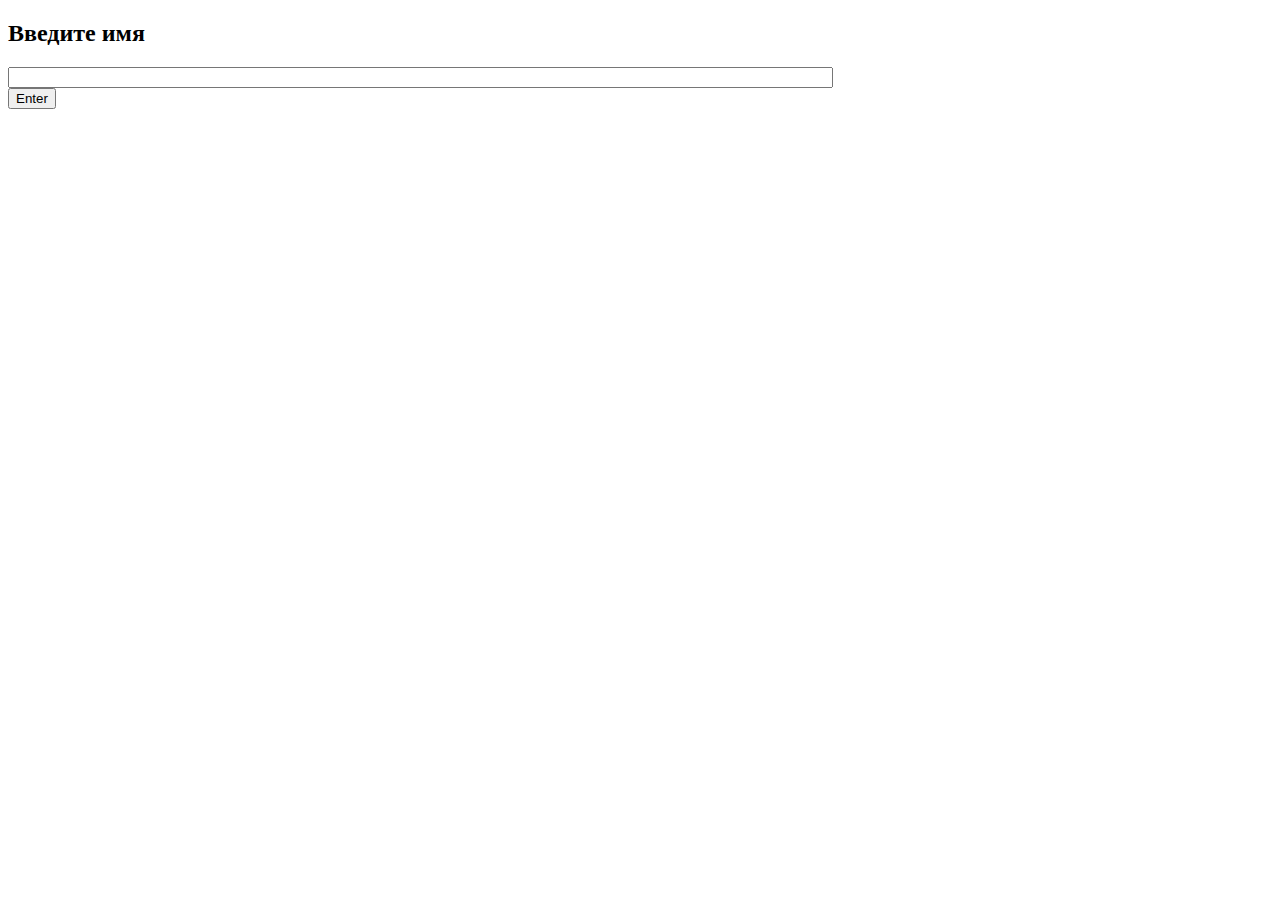
<file: eduSite/quiz/templates/quiz/enter-name.html>
<!DOCTYPE html>
<html lang="en">
<head>
    <meta charset="UTF-8">
    <title>Enter Name</title>
</head>
<body>
<h2>Введите имя</h2>
<input id="name-input" type="text" size="100"><br>
<input id="name-submit" type="button" value="Enter">
</body>
<script>
    btn = document.querySelector('#name-submit');
    btn.onclick = (evt) => {
        evt.preventDefault()
        console.log(window.location.pathname)
        window.location.pathname += document.querySelector('#name-input').value + '/1/' ;
    }
</script>
</html>
</file>
